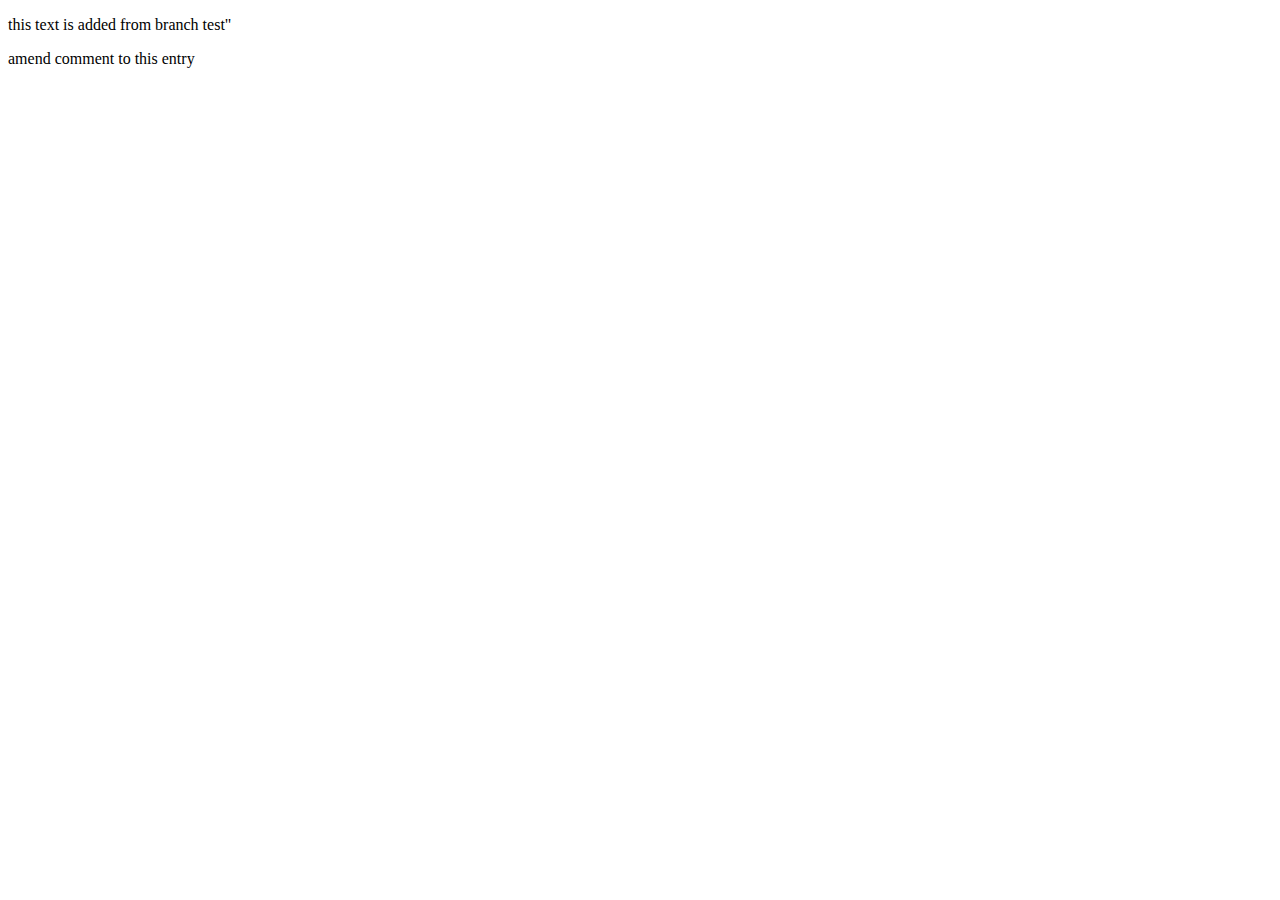
<file: index2.html>
<!DOCTYPE html>
<html lang="en">
<head>
	<meta charset="UTF-8">
	<meta name="viewport" content="width=device-width, initial-scale=1.0">
	<meta http-equiv="X-UA-Compatible" content="ie=edge">
	<title>page 2</title>
	<p>this text is added from branch test"</p>
	<p>amend comment to this entry</p>
</head>
<body>
	
</body>
</html>
</file>
